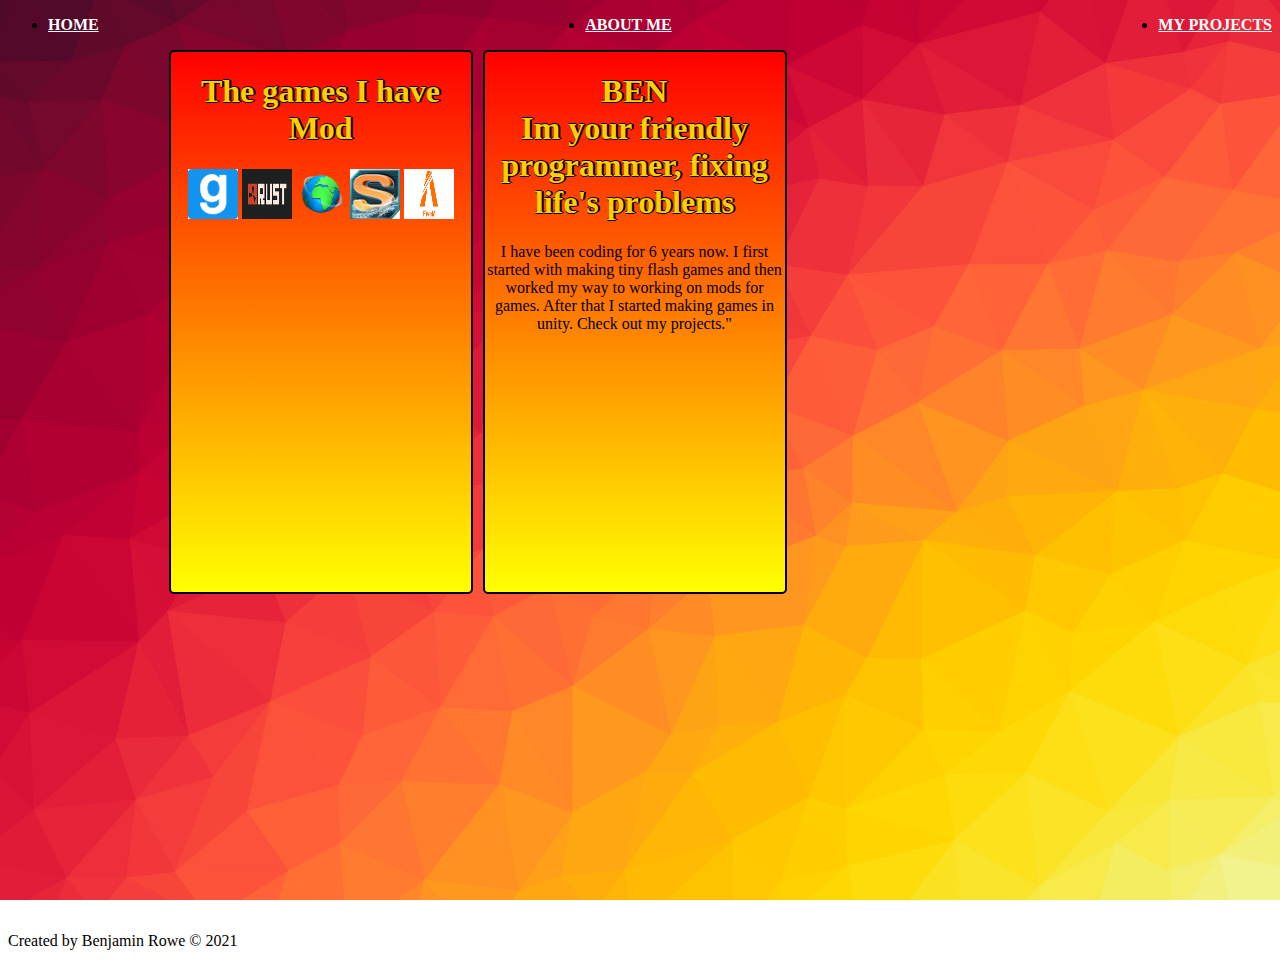
<file: index.html>
<!DOCTYPE html>
<html lang="en">
<head>
    <title>ME</title>
    <meta name="viewport" content="width=device-width, initial-scale=1">
    <link rel="stylesheet" href="style.css">
</head>
<body>
    <div class="navagate">
        <nav>
            <ul>
                <li><a href="">HOME</a></li>
                <li><a href="about.html">ABOUT ME</a></li>
                <li><a href="project.html">MY PROJECTS</a></li>
            </ul>
        </nav>
        <div class="cards">
            <div class="Games-Mod">
                <h1>The games I have Mod </h1>
                <div id="Games">
                    <img src="images/garrysmod.png" alt="" height="50" width="50" class="img-bounce">
                    <img src="images/rust.png" alt="" height="50" width="50" class="img-bounce">
                    <img src="images/nanos-world.png" alt="" height="50" width="50" class="img-bounce">
                    <img src="images/sub.jpg" alt="" height="50" width="50" class= "img-bounce">
                    <img src="images/fivem.png" alt="" height="50" width="50" class="img-bounce">
                </div>
            </div>
            <div class="info">
                <h1>BEN<br>Im your friendly programmer, fixing life's problems </h1>
                <p>
                I have been coding for 6 years now. I first started with making tiny flash games and
                then worked my way to working on mods for games. After that I started making games in unity.
                
                Check out my projects."
                </p>
            </div>
        </div>
    </div>
    <script src="script.js"></script>
    <footer>
        <p>Created by Benjamin Rowe © 2021</p>
    </footer>
</body>
</html>
</file>
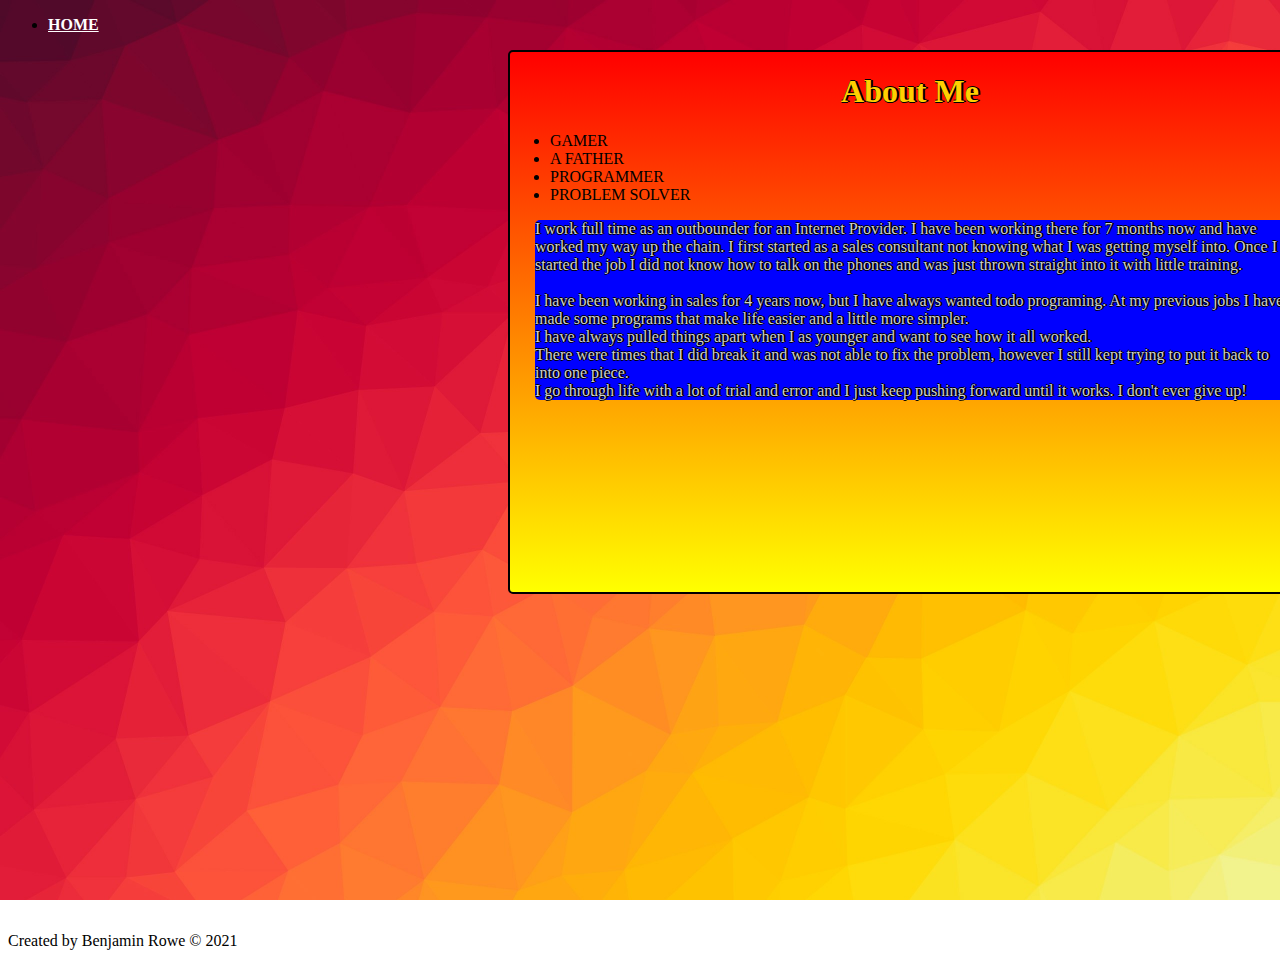
<file: about.html>
<!DOCTYPE html>
<html lang="en">
<head>
    <title>ME</title>
    <meta name="viewport" content="width=device-width, initial-scale=1">
    <link rel="stylesheet" href="style.css">
</head>
<body>
    <div class="navagate">
        <nav>
            <ul>
                <li><a href="index.html">HOME</a></li>
            </ul>
        </nav>
        <div class="cards-aboutMe">
            <div class="info-aboutMe">
                <div class="title-aboutMe">
                    <h1>About Me</h1>
                </div>
                 <div class="hobbies-aboutMe">
                    <ul>
                        <li>GAMER</li>
                        <li>A FATHER</li>
                        <li>PROGRAMMER</li>
                        <li>PROBLEM SOLVER</li>
                    </ul>
                </div>
                <div class="aboutMe-story">
                    <p>I work full time as an outbounder for an Internet Provider.
                        
                        I have been working there for 7 months now and have worked my way up the chain.
                        
                        I first started as a sales consultant not knowing what I was getting myself into.
                        Once I started the job I did not know how to talk on the phones and was just thrown straight
                        into it with little training.<br> <br>
                        
                        I have been working in sales for 4 years now, but I have always wanted todo programing.

                        At my previous jobs I have made some programs that make life easier and a little more simpler. <br>

                        I have always pulled things apart when I as younger and want to see how it all worked. <br>

                        There were times that I did break it and was not able to fix the problem, however I still kept trying to put it back to into one piece. <br>

                        I go through life with a lot of trial and error and  I just keep pushing forward until it works.

                        I don't ever give up!
                    </p>
                </div>
            </div>
        </div>
    </div>
    <script src="script.js"></script>
    <footer>
        <p>Created by Benjamin Rowe © 2021</p>
    </footer>
</body>
</html>
</file>
<file: style.css>
body {
    background-image: url('images/background.jpg');
    background-size: cover;
    background-attachment: fixed;
    
   
}
.navagate {
    position: relative;
    width: 100%;
    height: 100vh;

}

nav ul {
    display: flex;
    justify-content: space-between;

}
.cards{
    display: flex;
    justify-content: center;
}


.info {
    position: relative;
    text-align: center;
    margin-left: 10px;
    margin-right: 325px;
    width: 300px;
    height: 540px;
    background-image: linear-gradient(red, yellow);
    border: black solid 2px;
    border-radius: 5px;
}

.title-aboutMe  {
    position: relative;
    text-align: center;
    color:rgb(255, 208, 0);
    text-shadow: 2px 0 black, 0 1px black, 1px 0 black, 0 -1px black;
}

.info-aboutMe {
    position: relative;
    margin-left: 500px;
    width: 800px;
    height: 540px;
    background-image: linear-gradient(red, yellow);
    border: black solid 2px;
    border-radius: 5px;
}
.aboutMe-story {
    position: relative;
    width: 750px;
    background-color: blue;
    color:rgba(248, 248, 248, 0.849);
    text-shadow: 2px 0 black, 0 1px black, 1px 0 black, 0 -1px black;
    border-radius: 5px;
    margin-left: 25px;
}

.title-project  {
    position: relative;
    text-align: center;
    color:rgb(255, 208, 0);
    text-shadow: 2px 0 black, 0 1px black, 1px 0 black, 0 -1px black;
}

.Card-project {
    position: relative;
    justify-content: center;
    text-align: center;
    margin-left: 450px;
    
    width: 900px;
    height: 690px;
    background-image: linear-gradient(red, yellow);
    border: black solid 2px;
    border-radius: 5px;
}




.info h1 {
    color:rgb(255, 208, 0);
    text-shadow: 2px 0 black, 0 1px black, 1px 0 black, 0 -1px black;
}




.Games-Mod {
    position: relative;
    text-align: center;
    width: 300px;
    height: 540px;
    background-image: linear-gradient(red, yellow);
    border: black solid 2px;
    border-radius: 5px;
}
.Games-Mod h1 {
    color:rgb(255, 208, 0);
    text-shadow: 2px 0 black, 0 1px black, 1px 0 black, 0 -1px black;
}
.img-bounce{
    animation: move 6s infinite;
    
}

@keyframes move{
    0%{
        transform:rotate(10deg);
        
    }50%{
        transform:rotate(60deg);
        
    }100%{
        transform:rotate(360deg);
        
    }
}


.show-project-button {
    border: none;
    color: white;
    background-color: blue;
    padding: 15px 32px;
    text-align: center;
    text-decoration: none;
    display: inline-block;
    font-size: 16px;
    margin: 4px 2px;
    cursor: pointer;
  }

  #showing-projects{
      display: none;
  }


a { 
    color: white;
    font-weight: bold;

}
</file>
